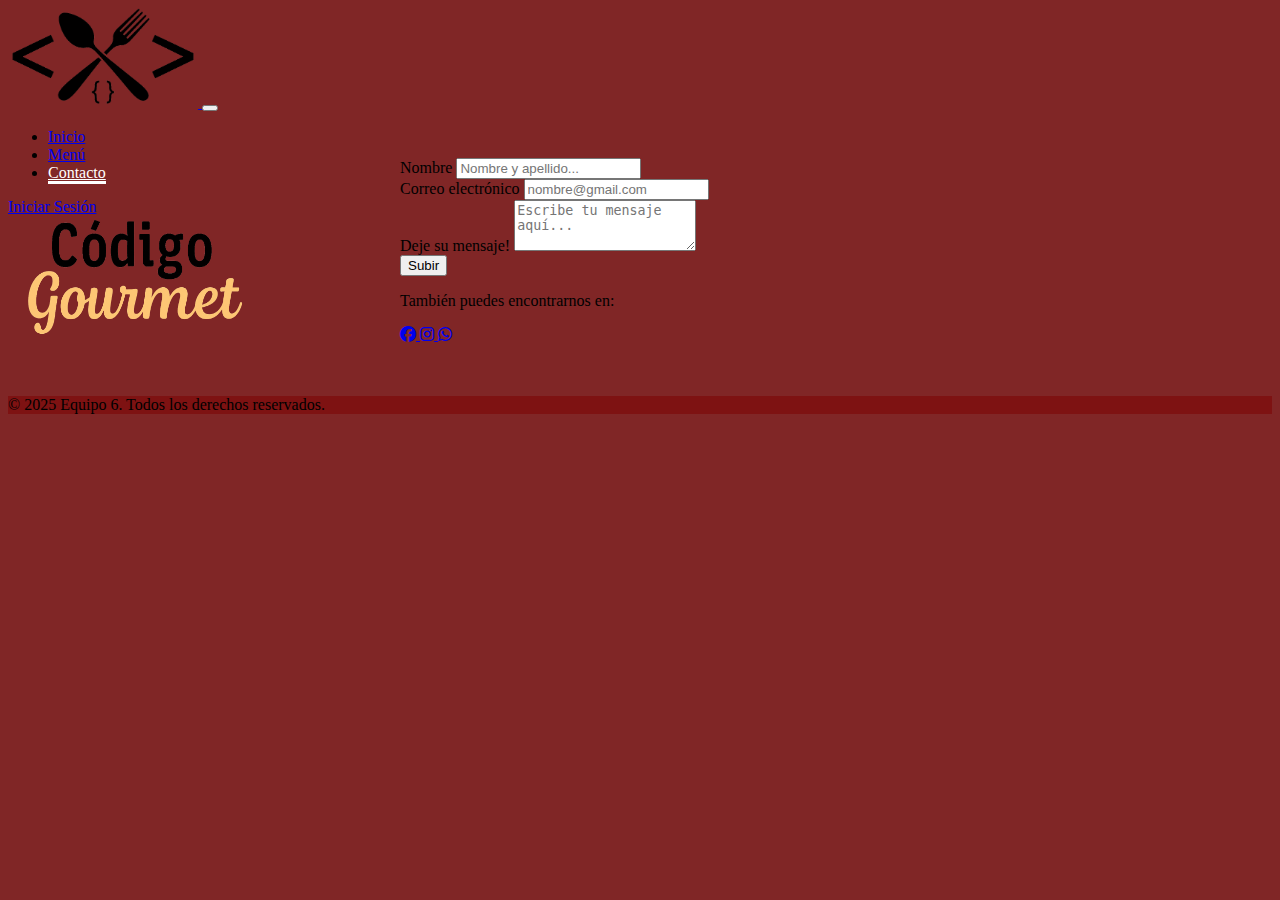
<file: contacto.html>
<!DOCTYPE html>
<html lang="en">

<head>
  <meta charset="UTF-8">
  <meta name="viewport" content="width=device-width, initial-scale=1.0">
  <title>Contacto</title>
  <link rel="stylesheet" href="assets/style.css">
  <link href="https://cdn.jsdelivr.net/npm/bootstrap@5.3.2/dist/css/bootstrap.min.css" rel="stylesheet"
    integrity="sha384-T3c6CoIi6uLrA9TneNEoa7RxnatzjcDSCmG1MXxSR1GAsXEV/Dwwykc2MPK8M2HN" crossorigin="anonymous">
  <link rel="stylesheet" href="https://cdnjs.cloudflare.com/ajax/libs/font-awesome/6.5.0/css/all.min.css">
</head>

<body class="body-contacto">
  <nav>
    <nav class="navbar navbar-expand-lg shadow-lg ">
        <div class="container-fluid">
          <a class="navbar-brand" href="#">
            <img class="me-5" src="assets/img/logo_transparent (2).png" alt="logo" width="190" height="100">
          </a>
          <button class="navbar-toggler" type="button" data-bs-toggle="collapse" data-bs-target="#navbarText" aria-controls="navbarText" aria-expanded="false" aria-label="Toggle navigation">
            <span class="navbar-toggler-icon"></span>
          </button>
          <div class="collapse navbar-collapse " id="navbarText">
            <ul class="navbar-nav me-auto mb-2 mb-lg-0 ">
              <li class="nav-item ">
                <a class="nav-link  text-light fs-3 fw-bold " aria-current="page" href="index.html">Inicio</a>
              </li>
              <li class="nav-item ">
                <a class="nav-link text-light fw-bold fs-3 " href="menu.html">Menú</a>
              </li>
              <li class="nav-item">
                <a class="nav-link active text-light fw-bold fs-3 " href="contacto.html">Contacto</a>
              </li>
            </ul>
            <span class="navbar-text">
              <a class="btn btn-danger" href="login.html">Iniciar Sesión</a>
          </span>
          </div>
        </div>  
        <img src="assets/img/logo-texto.png" alt="" width="250" height="120" class="me-4 logo-hover">
      </nav> 
</nav>

  <div class="container-xl">
    <div class="d-flex justify-content-center mt-5">
      <div class="col-12 col-sm-10 col-md-8 col-lg-6 col-xl-5">
        <div class="card p-4 shadow bg-dark bg-opacity-75 text-light rounded-4 w-100"
          style="max-width: 30rem; margin: auto;">
          <form>
            <div class="mb-3">
              <label for="nombre-formulario">Nombre</label>
              <input type="text" class="form-control" id="nombre-formulario" placeholder="Nombre y apellido...">
            </div>
            <div class="mb-3">
              <label for="correo-formulario">Correo electrónico</label>
              <input type="email" class="form-control" id="correo-formulario" placeholder="nombre@gmail.com">
            </div>
            <div class="mb-3">
              <label for="mensaje-formulario">Deje su mensaje!</label>
              <textarea name="" id="mensaje-formulario" class="form-control" rows="3"
                placeholder="Escribe tu mensaje aquí..."></textarea>
            </div>
            <div class="col-auto">
              <button type="submit" class="btn btn-outline-danger w-100">Subir</button>
            </div>
          </form>
          <div class="text-center mt-4">
            <p class="mb-3">También puedes encontrarnos en:</p>
            <a href="https://www.facebook.com/share/1CJNzzJimM/?mibextid=qi2Omg" target="_blank"
              class="text-decoration-none mx-2 text-primary fs-4">
              <i class="fab fa-facebook"></i>
            </a>
            <a href="https://www.instagram.com/ramirorn_?igsh=Z2wycHY5am9pNjRo" target="_blank"
              class="text-decoration-none mx-2 text-danger fs-4">
              <i class="fab fa-instagram"></i>
            </a>
            <a href="https://wa.me/qr/HR3GAHWCGSMAH1" target="_blank"
              class="text-decoration-none mx-2 text-success fs-4">
              <i class="fab fa-whatsapp"></i>
            </a>
          </div>
        </div>
      </div>
    </div>
  </div>
<br><br>
  <footer class="footer text-white text-center py-3">
    <div class="container">
      <p class="mb-0">© 2025 Equipo 6. Todos los derechos reservados.</p>
    </div>
  </footer>
</body>

</html>
</file>
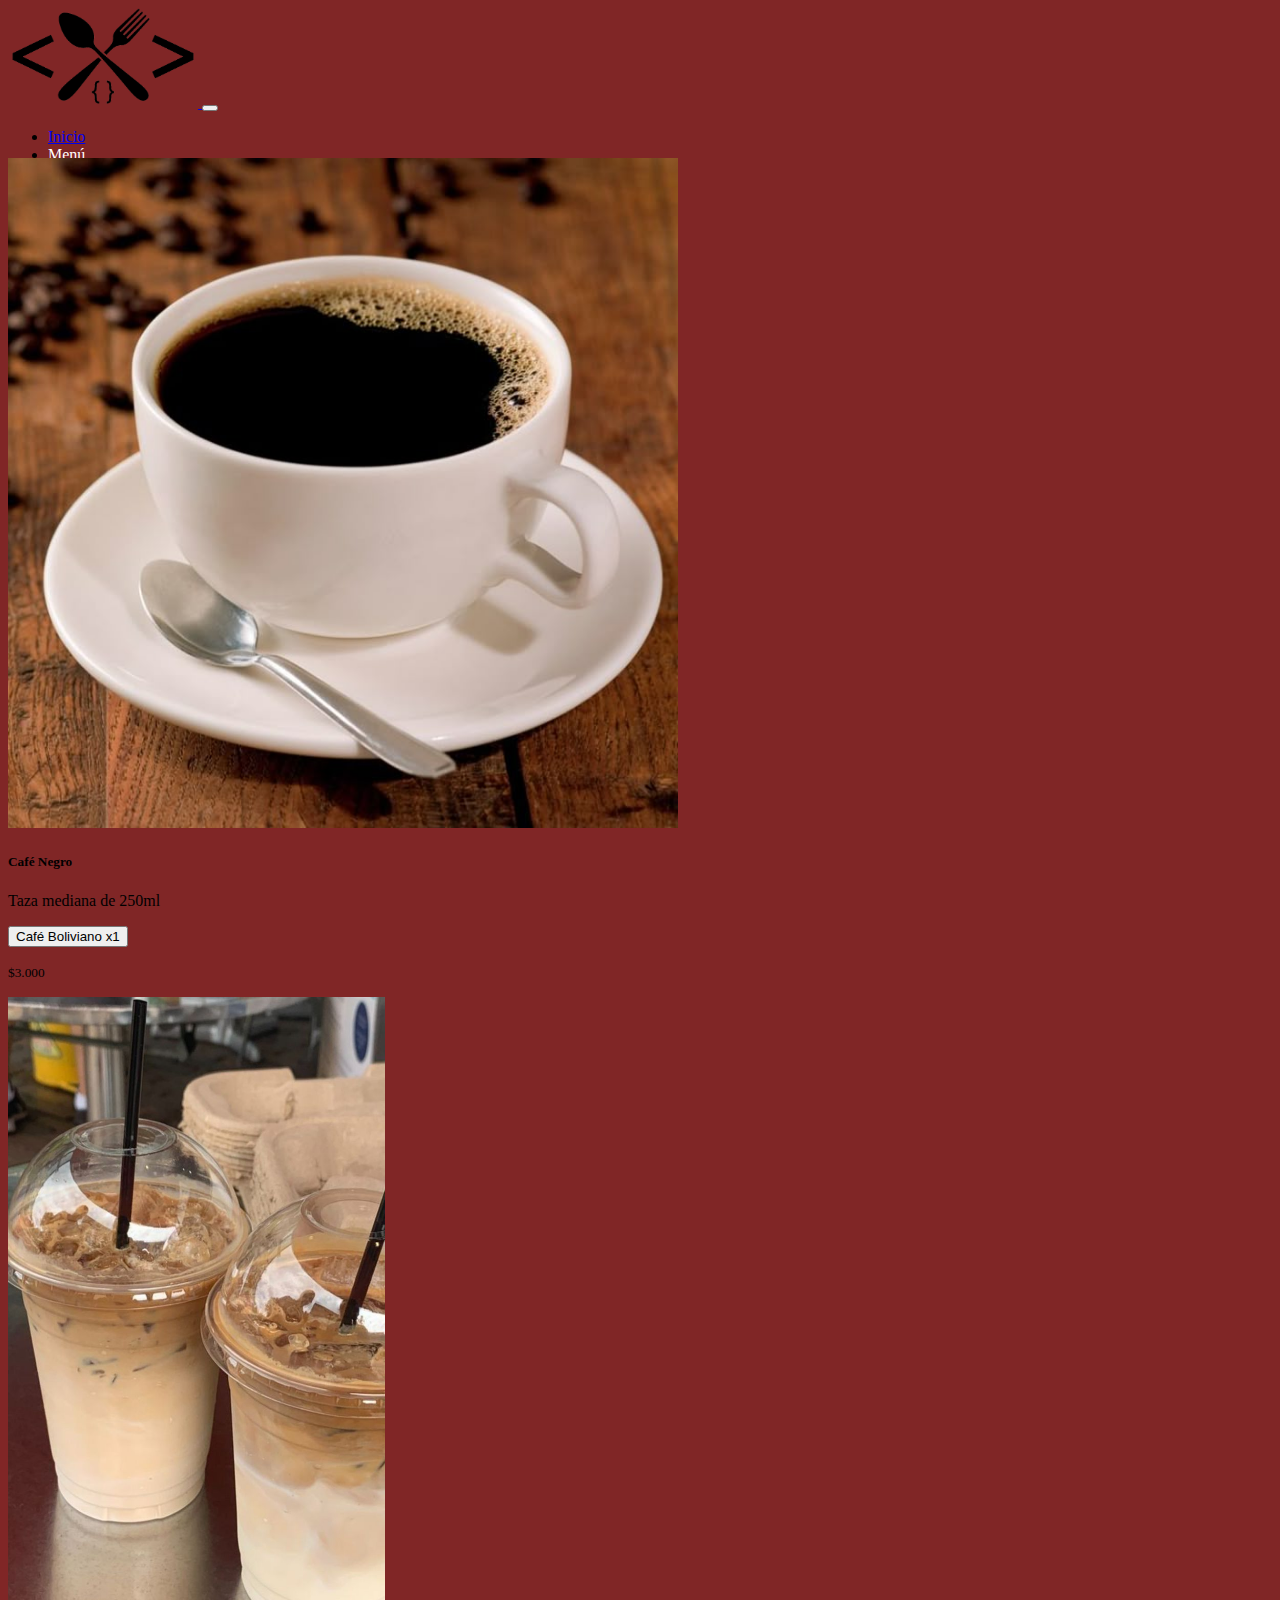
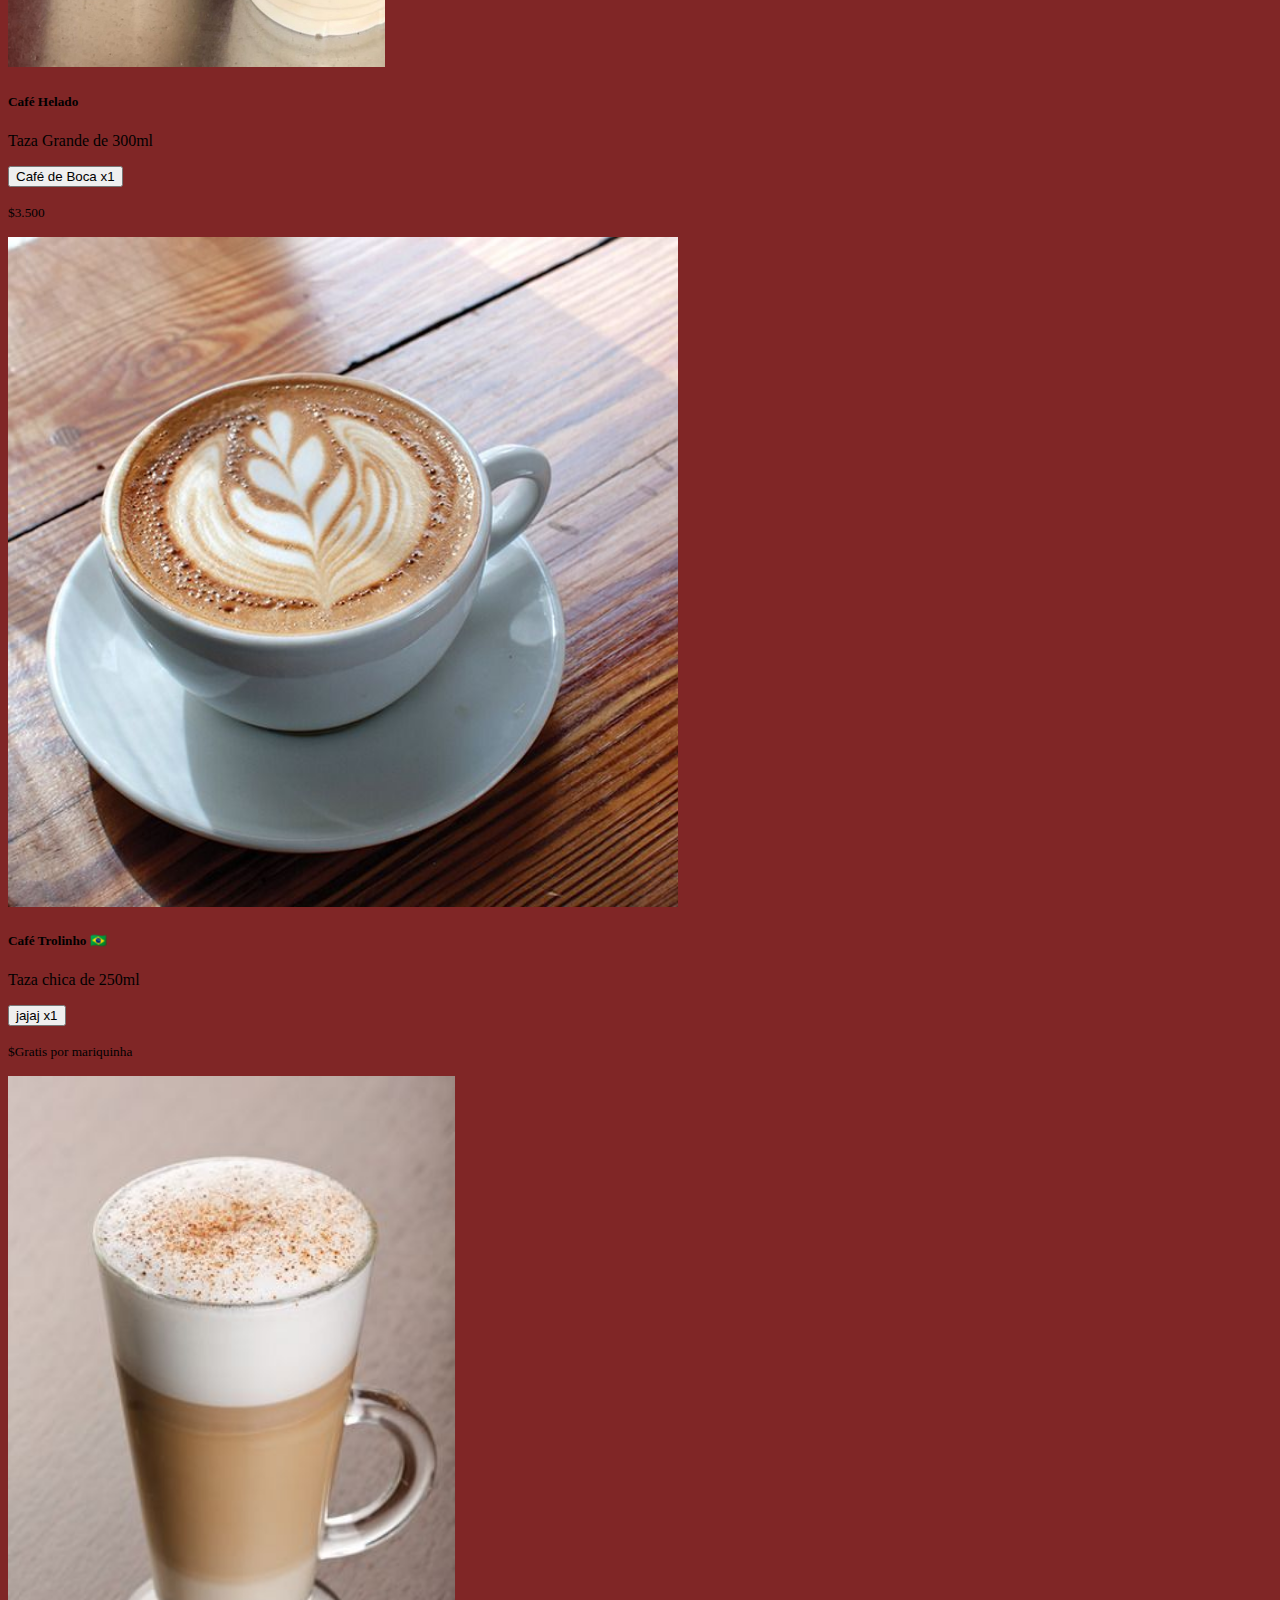
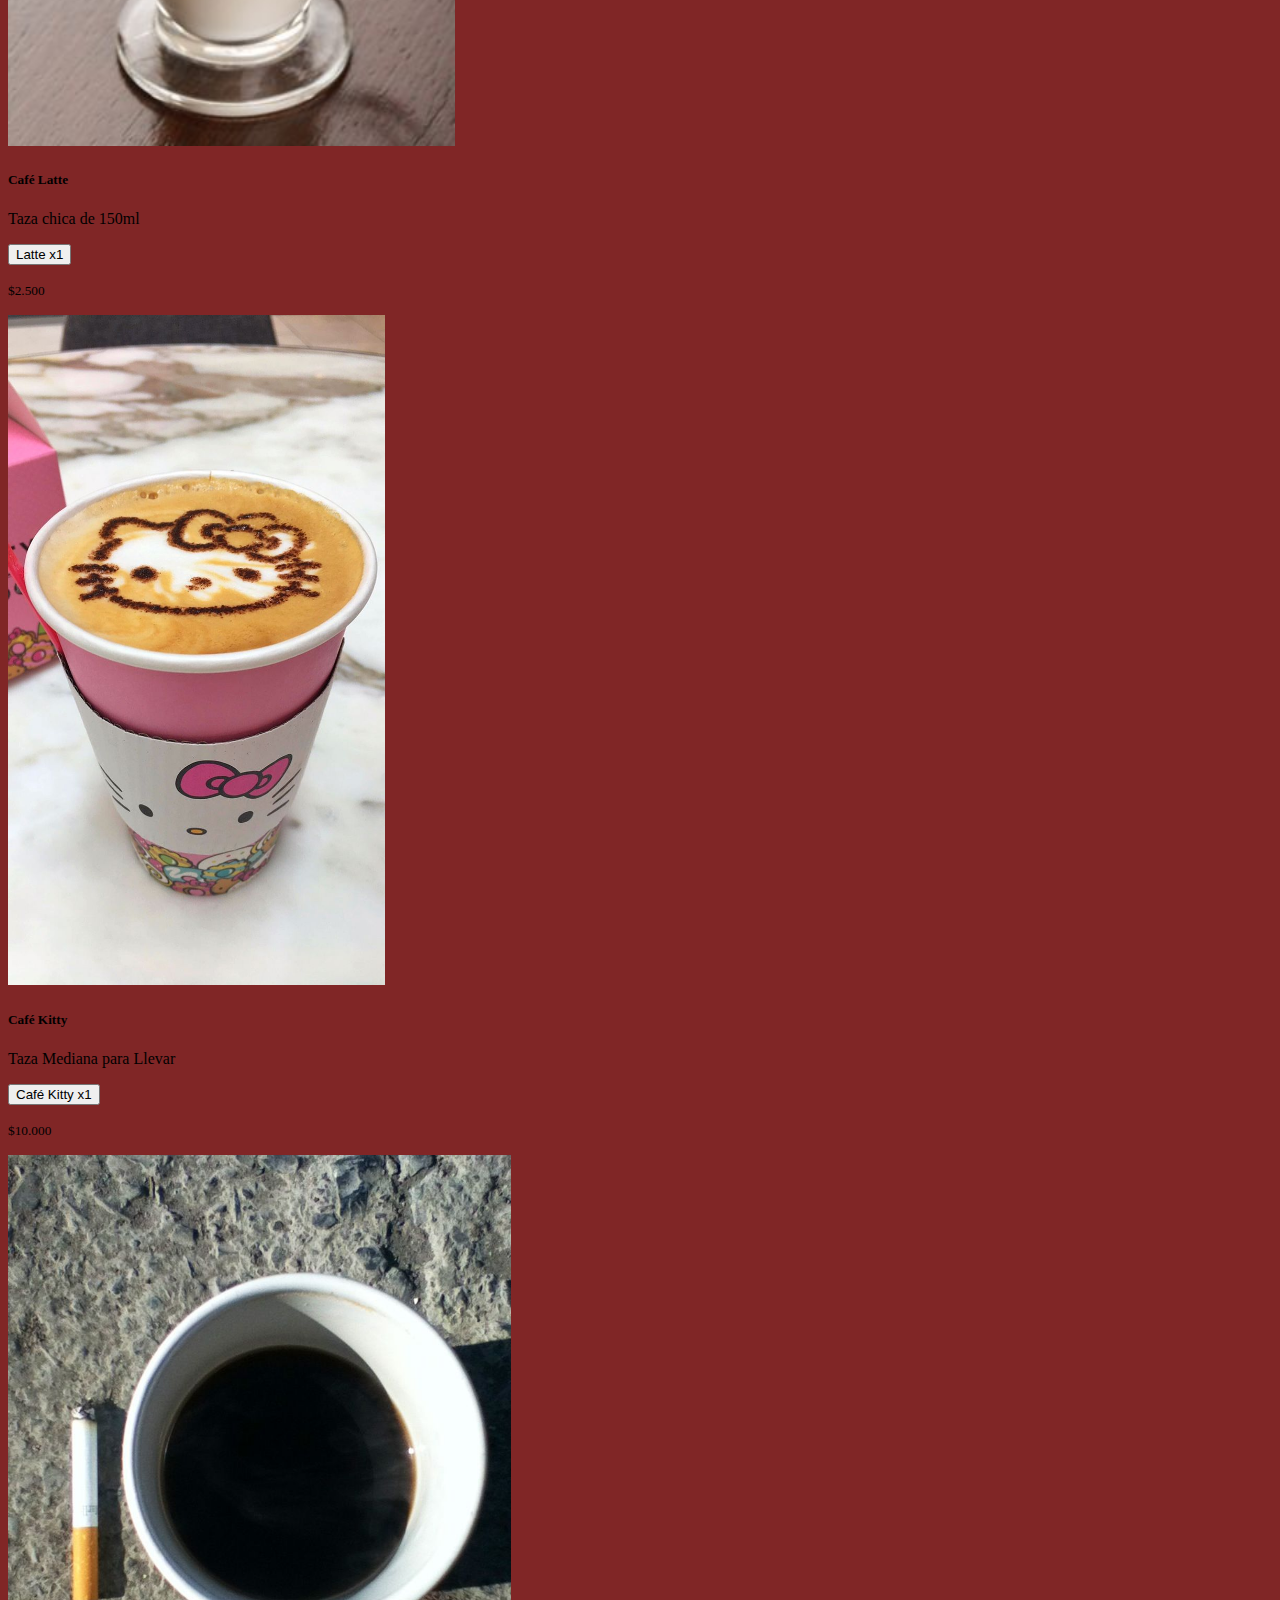
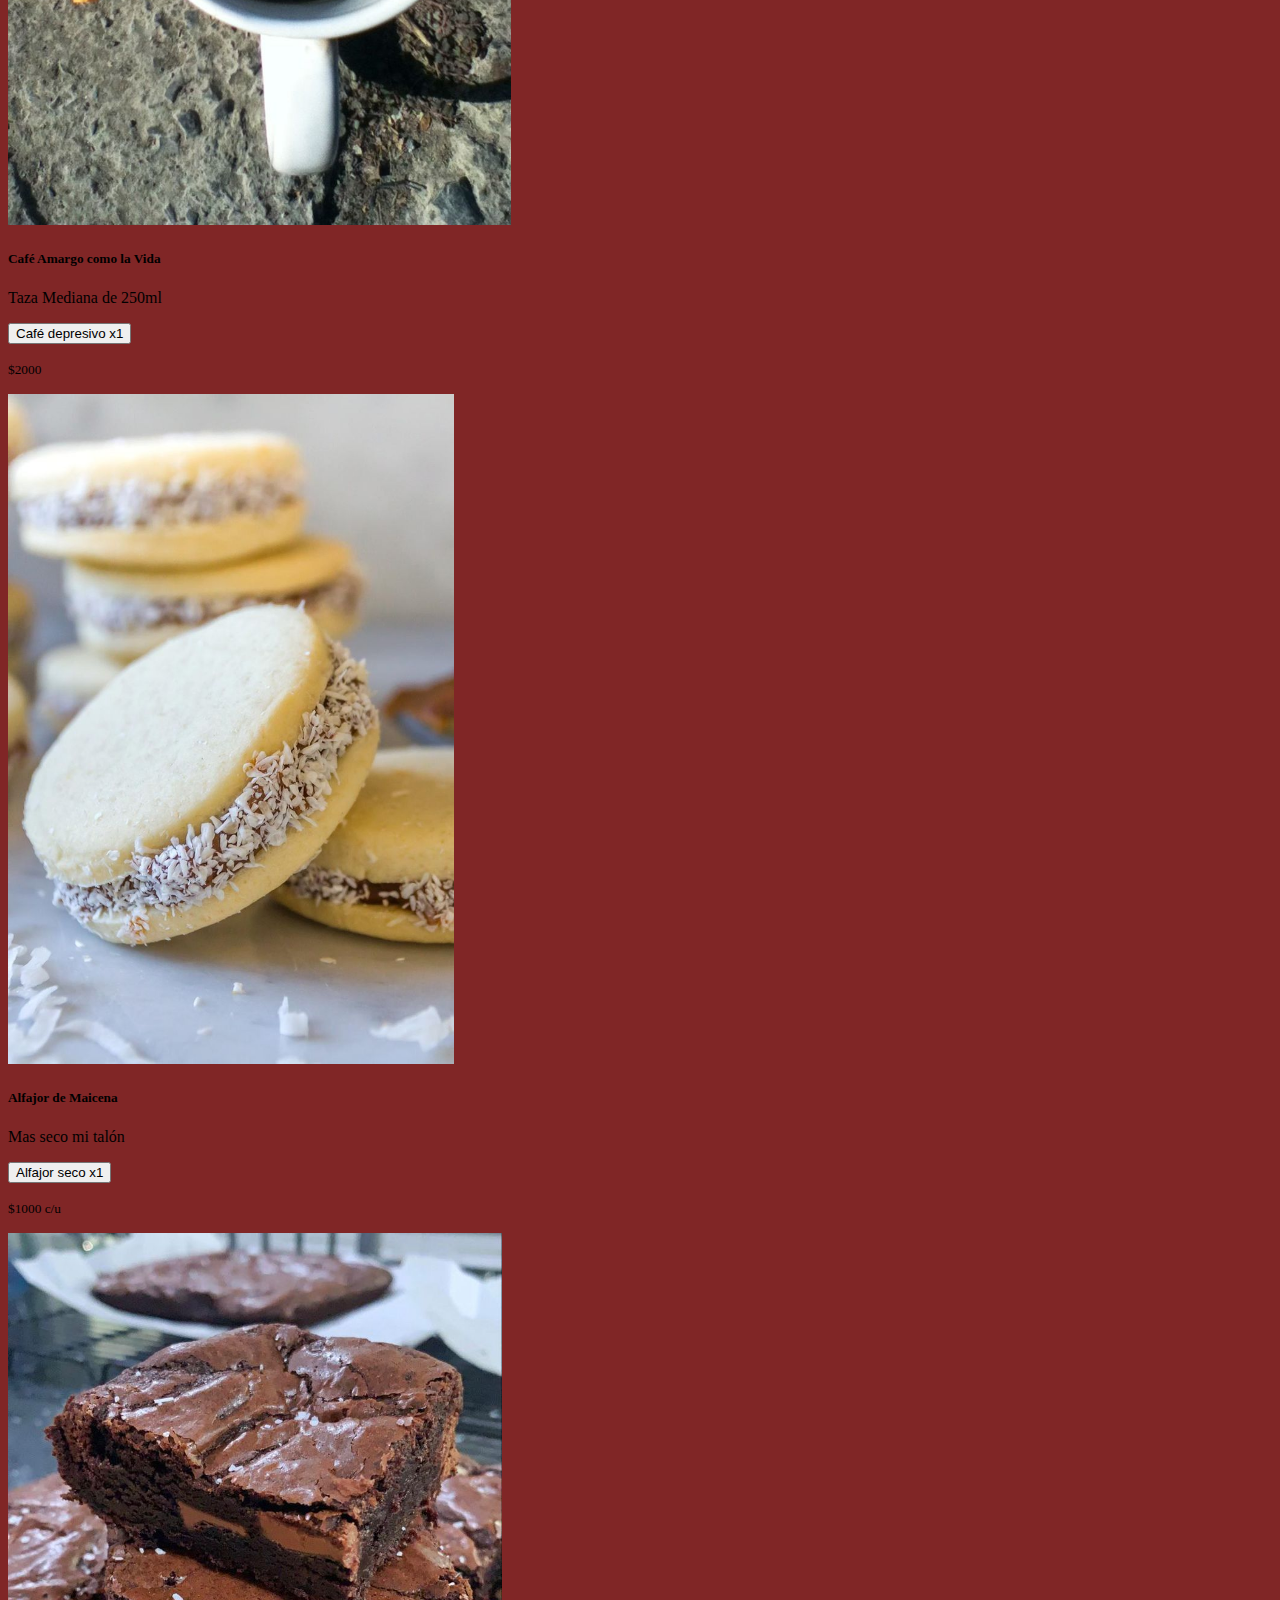
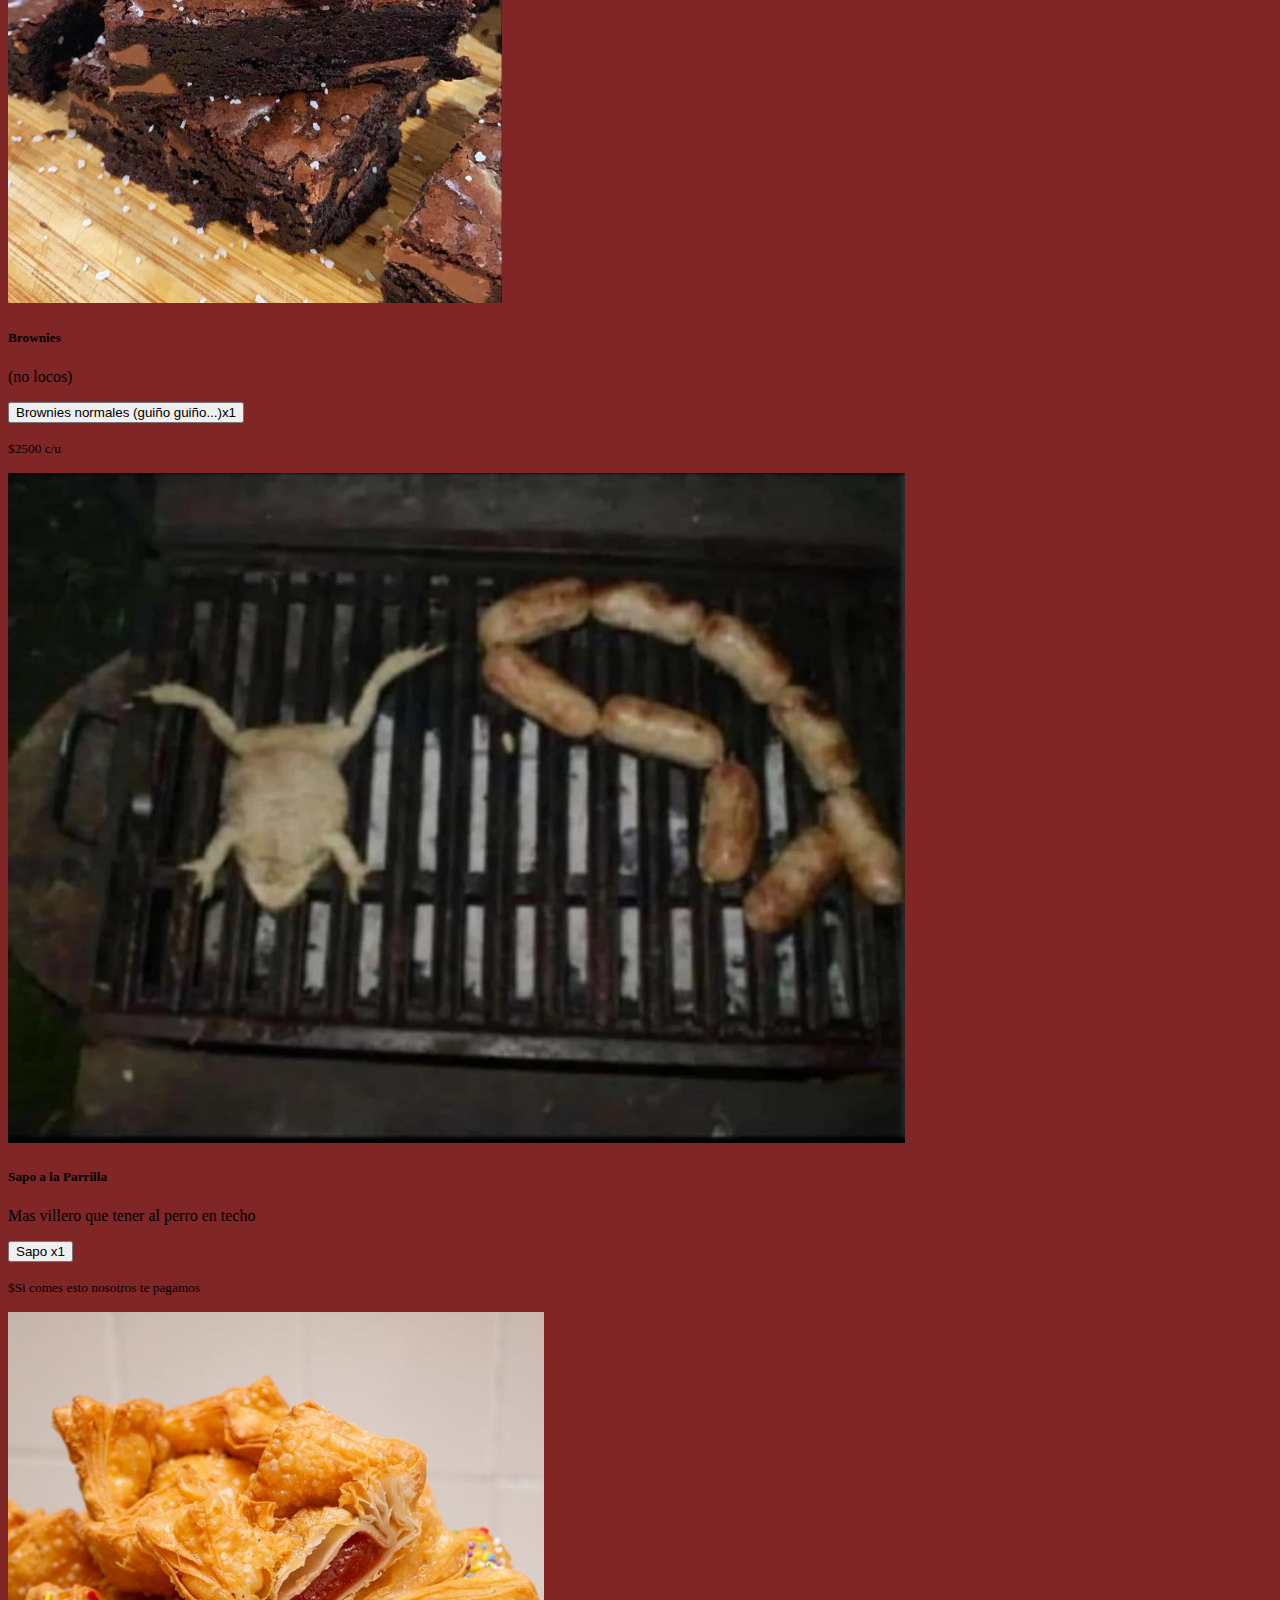
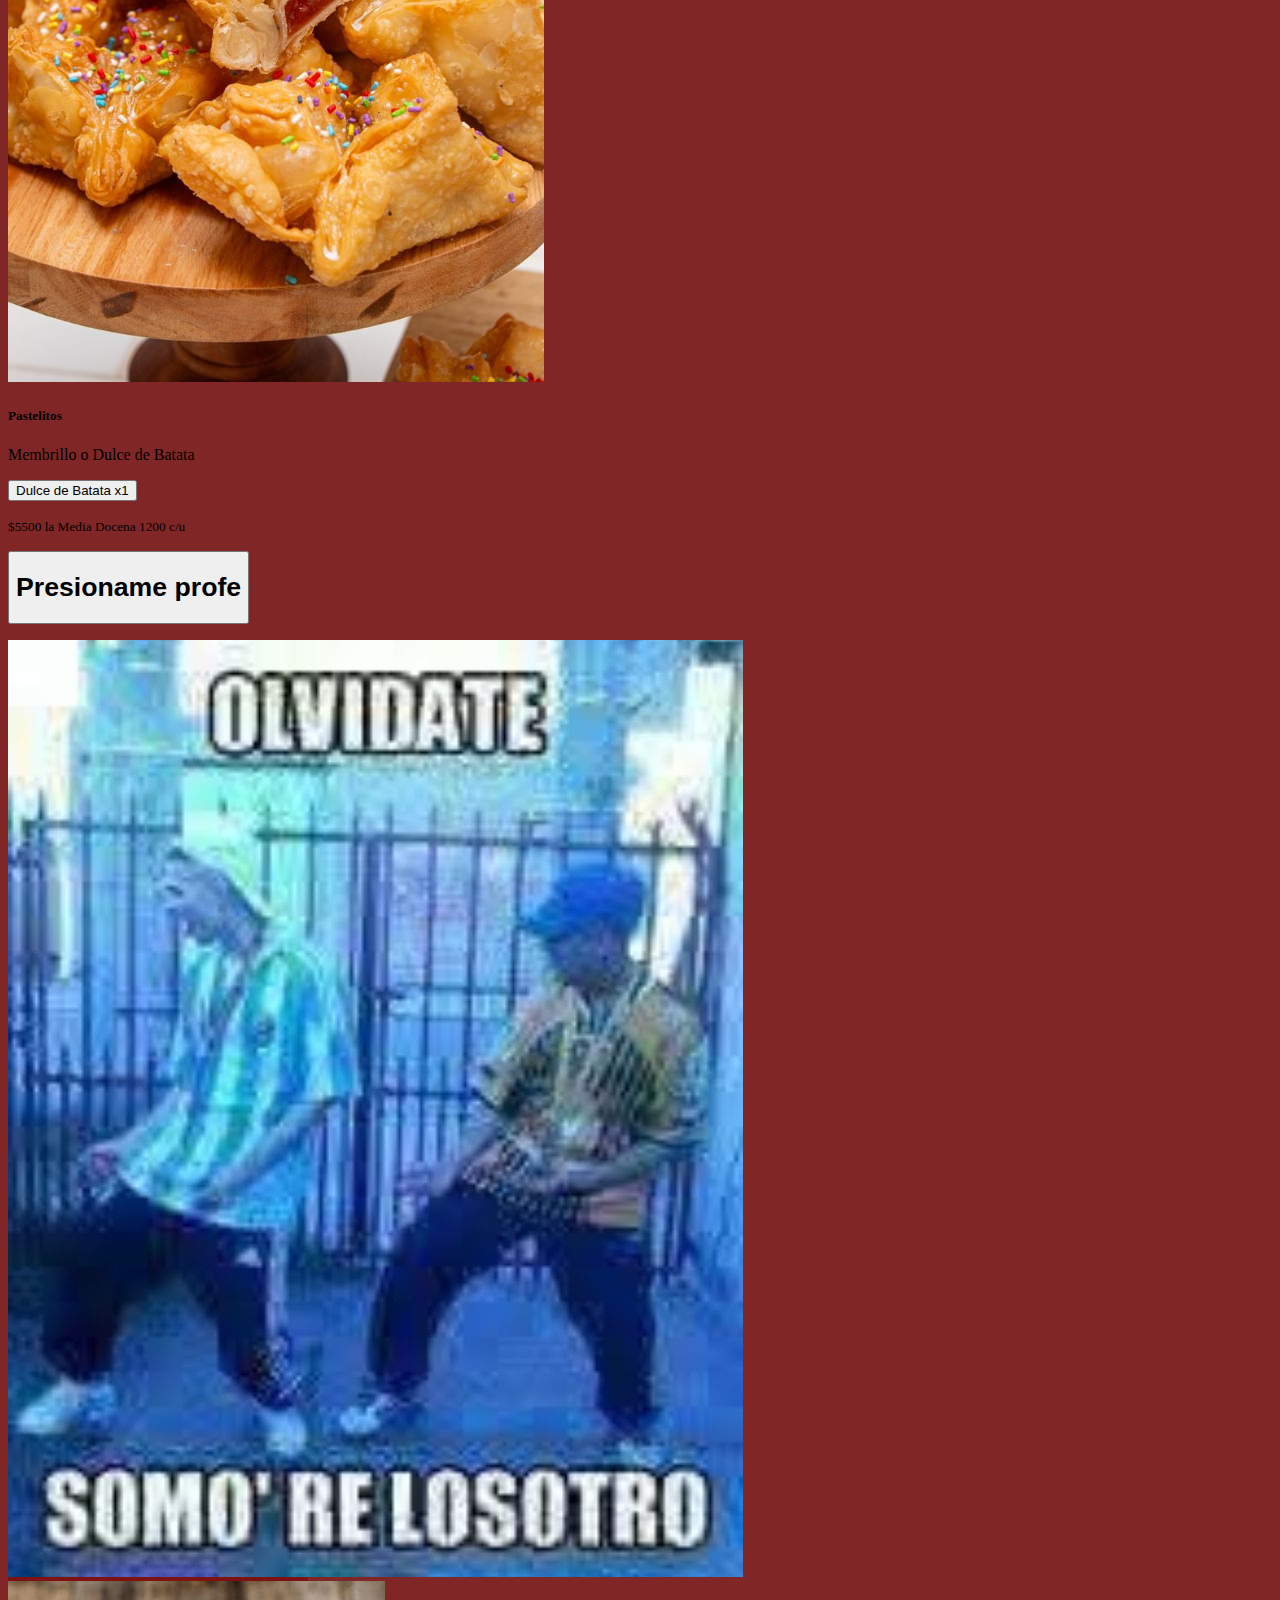
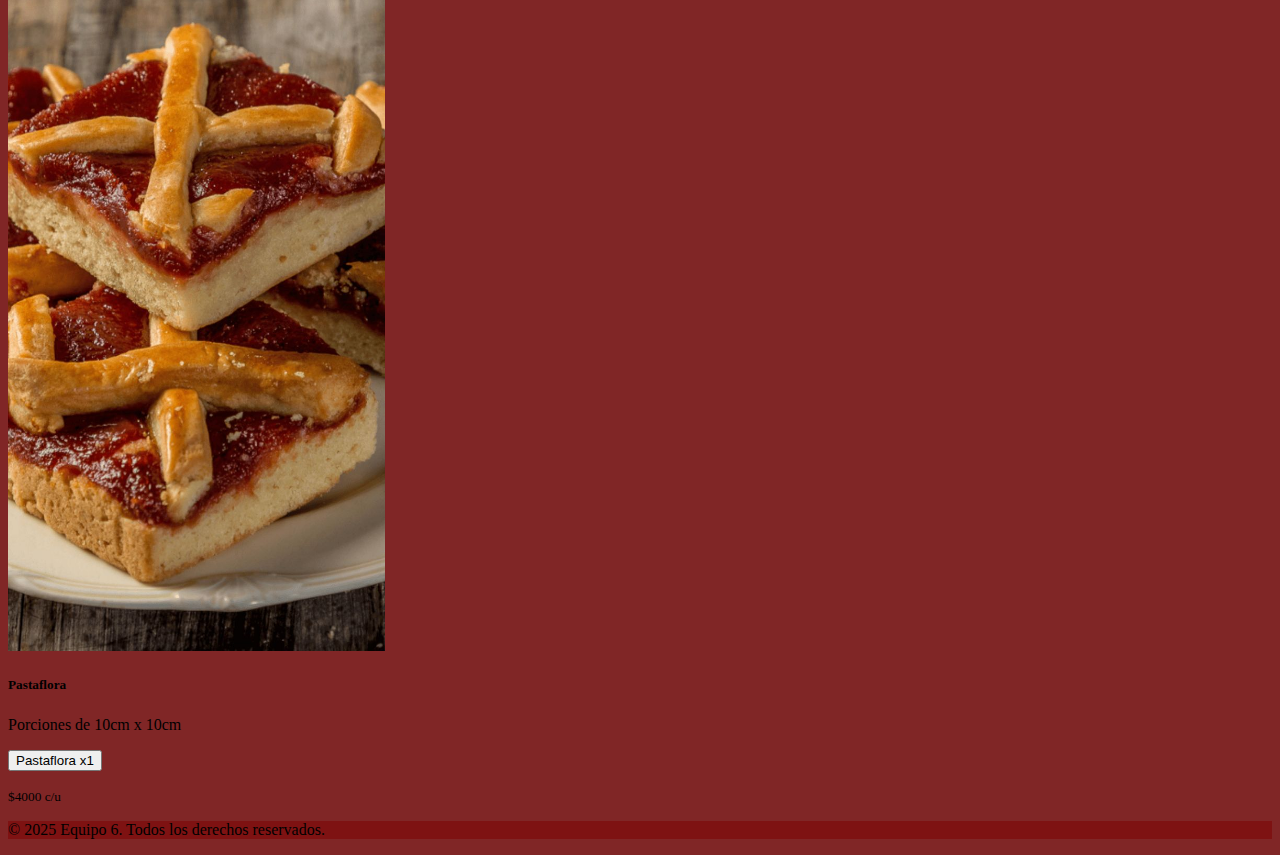
<file: menu.html>
<!DOCTYPE html>
<html lang="en">

<head>
    <link rel="icon" href="assets/img/logo.jpeg" type="image/png">
    <link href="https://cdn.jsdelivr.net/npm/bootstrap@5.3.5/dist/css/bootstrap.min.css" rel="stylesheet"
        integrity="sha384-SgOJa3DmI69IUzQ2PVdRZhwQ+dy64/BUtbMJw1MZ8t5HZApcHrRKUc4W0kG879m7" crossorigin="anonymous">
    <script src="https://cdn.jsdelivr.net/npm/bootstrap@5.3.5/dist/js/bootstrap.bundle.min.js"
        integrity="sha384-k6d4wzSIapyDyv1kpU366/PK5hCdSbCRGRCMv+eplOQJWyd1fbcAu9OCUj5zNLiq"
        crossorigin="anonymous"></script>
    <script src="https://cdn.jsdelivr.net/npm/bootstrap@5.3.5/dist/js/bootstrap.bundle.min.js"
        integrity="sha384-k6d4wzSIapyDyv1kpU366/PK5hCdSbCRGRCMv+eplOQJWyd1fbcAu9OCUj5zNLiq"
        crossorigin="anonymous"></script>
    <link rel="stylesheet" href="assets/style.css">
    <meta charset="UTF-8">
    <meta name="viewport" content="width=device-width, initial-scale=1.0">
    <title>Menú</title>
</head>

<body>
    <nav>
        <nav class="navbar navbar-expand-lg shadow-lg ">
            <div class="container-fluid">
              <a class="navbar-brand" href="#">
                <img class="me-5" src="assets/img/logo_transparent (2).png" alt="logo" width="190" height="100">
              </a>
              <button class="navbar-toggler" type="button" data-bs-toggle="collapse" data-bs-target="#navbarText" aria-controls="navbarText" aria-expanded="false" aria-label="Toggle navigation">
                <span class="navbar-toggler-icon"></span>
              </button>
              <div class="collapse navbar-collapse " id="navbarText">
                <ul class="navbar-nav me-auto mb-2 mb-lg-0 ">
                  <li class="nav-item ">
                    <a class="nav-link  text-light fs-3 fw-bold " aria-current="page" href="index.html">Inicio</a>
                  </li>
                  <li class="nav-item ">
                    <a class="nav-link active text-light fw-bold fs-3 " href="menu.html">Menú</a>
                  </li>
                  <li class="nav-item">
                    <a class="nav-link text-light fw-bold fs-3 " href="contacto.html">Contacto</a>
                  </li>
                </ul>
                <span class="navbar-text">
                    <a class="btn btn-danger" href="login.html">Iniciar Sesión</a>
                </span>
              </div>
            </div>  
            <img src="assets/img/logo-texto.png" alt="" width="250" height="120" class="me-4 logo-hover">
          </nav> 
    </nav>
    <!-- ----Inicio de la Fila 1------------------------------------------------------INICIO DE ERIC------------------------------------------------------------ -->
    <div class="px-5 pt-4 pb-4">
        <div class="row">
            <!------------------F1----------------------------Columna de la Izquierda ------------------------------------------------------>
            <div class="col-sm-4 col-md-4 col-lg-4 col-xl-4">
                <div class="card text-bg-dark">
                    <img src="assets/img/cafe-negro.jfif" style="height:670px;width:auto; object-fit: cover;"
                        class="card-img" alt="...">
                    <div class="card-img-overlay text-center">

                        <div class=" text-bg-dark bg-opacity-75 rounded text-center d-inline-block p-2">
                            <h5 class="card-title">Café Negro</h5>
                            <p class="card-text">Taza mediana de 250ml</p>
                            <button class="btn btn-primary align-top" id="botones">Café Boliviano x1</button>
                            <p class="card-text"><small>$3.000</small></p>
                        </div>

                    </div>
                </div>
            </div>
            <!--------------------F1----------------------------Columna del Medio------------------------------------------------------->
            <div class="col-sm-4 col-md-4 col-lg-4 col-xl-4 d-flex flex-column justify-content-center"></div>


            <!--            <div class="col-sm-4 col-md-4 col-lg-4 col-xl-4 d-flex flex-column justify-content-center">
                        <h1 class="text-center mb-4 text-white bg-dark rounded p-2">¿Qué desea ordenar?</h1>
                    <div class="d-flex justify-content-between">
                <div class="text-center">
                <button class="btn btn-primary" id="boton-latte" onclick="incrementarContador('contador-latte')">Café Latte</button>
                <p>Cantidad: <span id="contador-latte">0</span></p>
                </div>
                <div class="text-center">
                <button class="btn btn-primary" id="boton-kitty" onclick="incrementarContador('contador-kitty')">Café Kitty</button>
                <p>Cantidad: <span id="contador-kitty">0</span></p>
                   </div>
                        </div>
                             </div>     -->
            <!--------------------F1------------------------- Columna de la Derecha ------------------------------------------------------>
            <div class="col-sm-4 col-md-4 col-lg-4 col-xl-4">
                <div class="card text-bg-dark">
                    <img src="assets/img/cafe-helado.jfif" style="height:670px;width:auto; object-fit: cover;"
                        class="card-img " alt="...">
                    <div class="card-img-overlay text-center">

                        <div class=" text-bg-dark bg-opacity-75 rounded text-center d-inline-block p-2">
                            <h5 class="card-title">Café Helado</h5>
                            <p class="card-text">Taza Grande de 300ml</p>
                            <button class="btn btn-primary align-top" id="botones">Café de Boca x1</button>
                            <p class="card-text"><small>$3.500</small></p>
                        </div>
                    </div>
                </div>
            </div>
        </div>
        <!-- ---------------------------------------------------Fin de la Fila 1-------------------------------------------------------------------- -->
        <div class="row">
            <!------------------F2--------------------------- Columna de la Izquierda ------------------------------------------------------>
            <div class="col-sm-4 col-md-4 col-lg-4 col-xl-4"></div>
            <!------------------F2--------------------------- Columna del Medio ------------------------------------------------------>
            <div class="col-sm-4 col-md-4 col-lg-4 col-xl-4">
                <div class="card text-bg-dark">
                    <img src="assets/img/cafe1.jfif" style="height:670px;width:auto; object-fit: cover;"
                        class="card-img " alt="...">
                    <div class="card-img-overlay text-center">

                        <div class=" text-bg-dark bg-opacity-75 rounded text-center d-inline-block p-2">
                            <h5 class="card-title">Café Trolinho &#127463;&#127479; </h5>

                            <p class="card-text">Taza chica de 250ml</p>
                            <button class="btn btn-primary align-top" id="botones">jajaj x1</button>
                            <p class="card-text"><small>$Gratis por mariquinha</small></p>
                        </div>
                    </div>
                </div>
            </div>
            <!------------------F2--------------------------- Columna de la Derecha ------------------------------------------------------>
            <div class="col-sm-4 col-md-4 col-lg-4 col-xl-4"></div>
        </div>
        <!-- -----------------------------------------------------Fin de la Fila 2------------------------------------------------------------------------->
        <div class="row">
            <!------------------F3--------------------------- Columna de la Izquierda ------------------------------------------------------>
            <div class="col-sm-4 col-md-4 col-lg-4 col-xl-4">
                <div class="card text-bg-dark">
                    <img src="assets/img/cafe2.jfif" style="height:670px;width:auto; object-fit: cover;"
                        class="card-img " alt="...">
                    <div class="card-img-overlay text-center">

                        <div class=" text-bg-dark bg-opacity-75 rounded text-center d-inline-block p-2">
                            <h5 class="card-title">Café Latte</h5>
                            <p class="card-text">Taza chica de 150ml</p>
                            <button class="btn btn-primary align-top" id="botones">Latte x1</button>
                            <p class="card-text"><small>$2.500</small></p>
                        </div>
                    </div>
                </div>
            </div>
            <!------------------F3--------------------------- Columna del Medio ------------------------------------------------------>
            <div class="col-sm-4 col-md-4 col-lg-4 col-xl-4 d-flex flex-column justify-content-center"></div>
            <!------------------F3--------------------------- Columna de la Derecha ------------------------------------------------------>
            <div class="col-sm-4 col-md-4 col-lg-4 col-xl-4">
                <div class="card text-bg-dark">
                    <img src="assets/img/cafe-kitty.jfif" style="height:670px;width:auto; object-fit: cover;"
                        class="card-img " alt="...">
                    <div class="card-img-overlay text-center">

                        <div class=" text-bg-dark bg-opacity-75 rounded text-center d-inline-block p-2">
                            <h5 class="card-title">Café Kitty</h5>
                            <p class="card-text">Taza Mediana para Llevar</p>
                            <button class="btn btn-primary align-top" id="botones">Café Kitty x1</button>
                            <p class="card-text"><small>$10.000</small></p>
                        </div>
                    </div>
                </div>
            </div>
        </div>
        <!-- --------------------------------------------------Fin de la Fila 3 -->
        <div class="row">
            <!------------------F4--------------------------- Columna de la Izquierda ------------------------------------------------------>
            <div class="col-sm-4 col-md-4 col-lg-4 col-xl-4"></div>
            <!------------------F4--------------------------- Columna del Medio ------------------------------------------------------>
            <div class="col-sm-4 col-md-4 col-lg-4 col-xl-4">
                <div class="card text-bg-dark">
                    <img src="assets/img/cafe-cigarro.jfif" style="height:670px;width:auto; object-fit: cover;"
                        class="card-img " alt="...">
                    <div class="card-img-overlay text-center">

                        <div class=" text-bg-dark bg-opacity-75 rounded text-center d-inline-block p-2">
                            <h5 class="card-title">Café Amargo como la Vida</h5>
                            <p class="card-text">Taza Mediana de 250ml</p>
                            <button class="btn btn-primary align-top" id="botones">Café depresivo x1</button>
                            <p class="card-text"><small>$2000</small></p>
                        </div>
                    </div>
                </div>
            </div>
            <!------------------F4--------------------------- Columna de la Derecha ------------------------------------------------------>
            <div class="col-sm-4 col-md-4 col-lg-4 col-xl-4"></div>
        </div>
        <!-- -----------------------------------------Fin de la Fila 4 -->
        <div class="row">
            <!------------------F5--------------------------- Columna de la Izquieda ------------------------------------------------------>
            <div class="col-sm-4 col-md-4 col-lg-4 col-xl-4">
                <div class="card text-bg-dark">
                    <img src="assets/img/alfajor-Maicena.jfif" style="height:670px;width:auto; object-fit: cover;"
                        class="card-img " alt="...">
                    <div class="card-img-overlay text-center">

                        <div class=" text-bg-dark bg-opacity-75 rounded text-center d-inline-block p-2">
                            <h5 class="card-title">Alfajor de Maicena</h5>
                            <p class="card-text">Mas seco mi talón</p>
                            <button class="btn btn-primary align-top" id="botones">Alfajor seco x1</button>
                            <p class="card-text"><small>$1000 c/u</small></p>
                        </div>
                    </div>
                </div>
            </div>
            <!------------------F5--------------------------- Columna del Medio ------------------------------------------------------>
            <div class="col-sm-4 col-md-4 col-lg-4 col-xl-4 d-flex flex-column justify-content-center"></div>
            <!------------------F5--------------------------- Columna de la Derecha ------------------------------------------------------>
            <div class="col-sm-4 col-md-4 col-lg-4 col-xl-4">
                <div class="card text-bg-dark">
                    <img src="assets/img/Brownies.jfif" style="height:670px;width:auto; object-fit: cover;"
                        class="card-img " alt="...">
                    <div class="card-img-overlay text-center">

                        <div class=" text-bg-dark bg-opacity-75 rounded text-center d-inline-block p-2">
                            <h5 class="card-title">Brownies</h5>
                            <p class="card-text">(no locos)</p>
                            <button class="btn btn-primary align-top" id="botones">Brownies normales (guiño guiño...)x1</button>
                            <p class="card-text"><small>$2500 c/u</small></p>
                        </div>
                    </div>
                </div>
            </div>
        </div>
        <!-- ---------------------------------Fin de la Fila 5 -->
        <div class="row">
            <!------------------F6--------------------------- Columna de la Izquierda ------------------------------------------------------>
            <div class="col-sm-4 col-md-4 col-lg-4 col-xl-4"></div>
            <!------------------F6--------------------------- Columna del Medio ------------------------------------------------------>
            <div class="col-sm-4 col-md-4 col-lg-4 col-xl-4">
                <div class="card text-bg-dark">
                    <img src="assets/img/sapo.jpeg" style="height:670px;width:auto; object-fit: cover;"
                        class="card-img " alt="...">
                    <div class="card-img-overlay text-center">

                        <div class=" text-bg-dark bg-opacity-75 rounded text-center d-inline-block p-2">
                            <h5 class="card-title">Sapo a la Parrilla</h5>

                            <p class="card-text">Mas villero que tener al perro en techo</p>
                            <button class="btn btn-primary align-top" id="botones">Sapo x1</button>
                            <p class="card-text"><small>$Si comes esto nosotros te pagamos</small></p>
                        </div>
                    </div>
                </div>
            </div>
            <!------------------F6--------------------------- Columna de la Derecha ------------------------------------------------------>
            <div class="col-sm-4 col-md-4 col-lg-4 col-xl-4"></div>
        </div>
        <!---------------------------------Fin de la Fila 6 -->
        <div class="row">
            <!------------------F7--------------------------- Columna de la Izquieda ------------------------------------------------------>
            <div class="col-sm-4 col-md-4 col-lg-4 col-xl-4">
                <div class="card text-bg-dark">
                    <img src="assets/img/pastelitos.jfif" style="height:670px;width:auto; object-fit: cover;"
                        class="card-img " alt="...">
                    <div class="card-img-overlay text-center">

                        <div class=" text-bg-dark bg-opacity-75 rounded text-center d-inline-block p-2">
                            <h5 class="card-title">Pastelitos</h5>
                            <p class="card-text">Membrillo o Dulce de Batata</p>
                            <button class="btn btn-primary align-top" id="botones">Dulce de Batata x1</button>
                            <p class="card-text"><small>$5500 la Media Docena 1200 c/u</small></p>
                        </div>
                    </div>
                </div>
            </div>
            <!------------------F7--------------------------- Columna del Medio ------------------------------------------------------>
            <div class="col-sm-4 col-md-4 col-lg-4 col-xl-4 d-flex flex-column justify-content-center text-center">
                <p>
                    <button class="btn btn-primary" type="button" data-bs-toggle="collapse"
                        data-bs-target="#collapseWidthExample" aria-expanded="false"
                        aria-controls="collapseWidthExample">
                        <h1>Presioname profe</h1>
                    </button>
                </p>
                <div style="min-height: 120px;">
                    <div class="collapse collapse-horizontal" id="collapseWidthExample">
                        <div class="card card-body" style="width: 300px;">
                            <img src="assets/img/somorelosotro.jfif" alt="Oaa profe">
                        </div>
                    </div>
                </div>
            </div>
            <!------------------F7--------------------------- Columna de la Derecha ------------------------------------------------------>
            <div class="col-sm-4 col-md-4 col-lg-4 col-xl-4">
                <div class="card text-bg-dark">
                    <img src="assets/img/pastaflora.jfif" style="height:670px;width:auto; object-fit: cover;"
                        class="card-img " alt="...">
                    <div class="card-img-overlay text-center">

                        <div class=" text-bg-dark bg-opacity-75 rounded text-center d-inline-block p-2">
                            <h5 class="card-title">Pastaflora</h5>
                            <p class="card-text">Porciones de 10cm x 10cm</p>
                            <button class="btn btn-primary align-top" id="botones">Pastaflora x1</button>
                            <p class="card-text"><small>$4000 c/u</small></p>
                        </div>
                    </div>
                </div>
            </div>
        </div>


    </div>



    <!-- FIN DE ERIC -->
















    <footer class="footer text-white text-center py-3">
        <div class="container">
          <p class="mb-0">© 2025 Equipo 6. Todos los derechos reservados.</p>
        </div>
      </footer>

</body>
<!--
        <script>
        function incrementarContador(id) {
        const contador = document.getElementById(id);
        let valorActual = parseInt(contador.innerText);
        if (!isNaN(valorActual)) {
        contador.innerText = valorActual + 1; // Aumenta el contador
        } else {
        contador.innerText = 1; // Inicializa en 1 si hay un error con el valor
        }
        }
        </script>
 -->

</html>
</file>
<file: assets/style.css>
body {
    background-color: #802626;
    ;
}

.navbar {
    background-color: rgb(128, 38, 38);
    height: 150px;
}

.navbar {
    background-color: rgb(128, 38, 38);
    height: 150px;
}

.nav-item {
    transition: transform 0.3s ease, box-shadow 0.3s ease;
}

.nav-link.active {
    border-bottom: 3px solid white;
    color: #fff !important;
}

.nav-item:hover {
    transform: translateY(-3px);
}

.logo-hover {
    transition: transform 0.3s ease;
}

.logo-hover:hover {
    transform: translateY(-2px);
}

.navbar-brand {
    transition: transform 0.3s ease;
}

.navbar-brand:hover {
    transform: translateY(-2px);
}

.fondo-contenedor1 {
    background-image: linear-gradient(rgba(0, 0, 0, 0.5), rgba(0, 0, 0, 0.5)), url("img/pastel-fresa.jpg");
    background-size: cover;
    background-repeat: no-repeat;
}

.Contenedor1 {
    display: flex;
    justify-content: center;
    align-items: center;
    padding-left: 600px;
}

.card-body {
    background-color: rgb(126, 18, 18);
}

.card-title {
    font-family: Georgia, 'Times New Roman', Times, serif;
}

.texto-contenedor2 {
    margin-right: 480px;
    font-family: Georgia, 'Times New Roman', Times, serif;
    background-color: rgb(126, 18, 18);
}
.body-login{
    background-image: url(img/fondo-login.jpg);
    background-size: cover;
    background-repeat: no-repeat;
}
.col{
    background-color: rgb(228, 226, 226);
}

.footer {
    background-color: rgb(126, 18, 18)
}

.textoespecialidad {
    color: rgb(126, 18, 18);
    font-family: Georgia, 'Times New Roman', Times, serif;
}
.form{
    background-color: rgb(159, 35, 35);
    padding: 20px;
    border-radius: 5px;
    box-shadow: 0 2px 10px rgba(0, 0, 0, 0.1);
    height: 40%;
    width: 550px;
    margin-left: 500px !important;
    color: white;
    font-family: Georgia, 'Times New Roman', Times, serif;
}
.form-control:focus{
    box-shadow: 0 0 5px rgba(0, 0, 0, 0.5);
    border-color: rgb(126, 18, 18);
}

/* INICIO DEL CSS DE ERIC */
.btn:hover {
    background-color: black;
    color: wheat;
    transition: 0.5s;
    font-size: 20px;
}

/* FIN DEL CSS DE ERIC */
</file>
